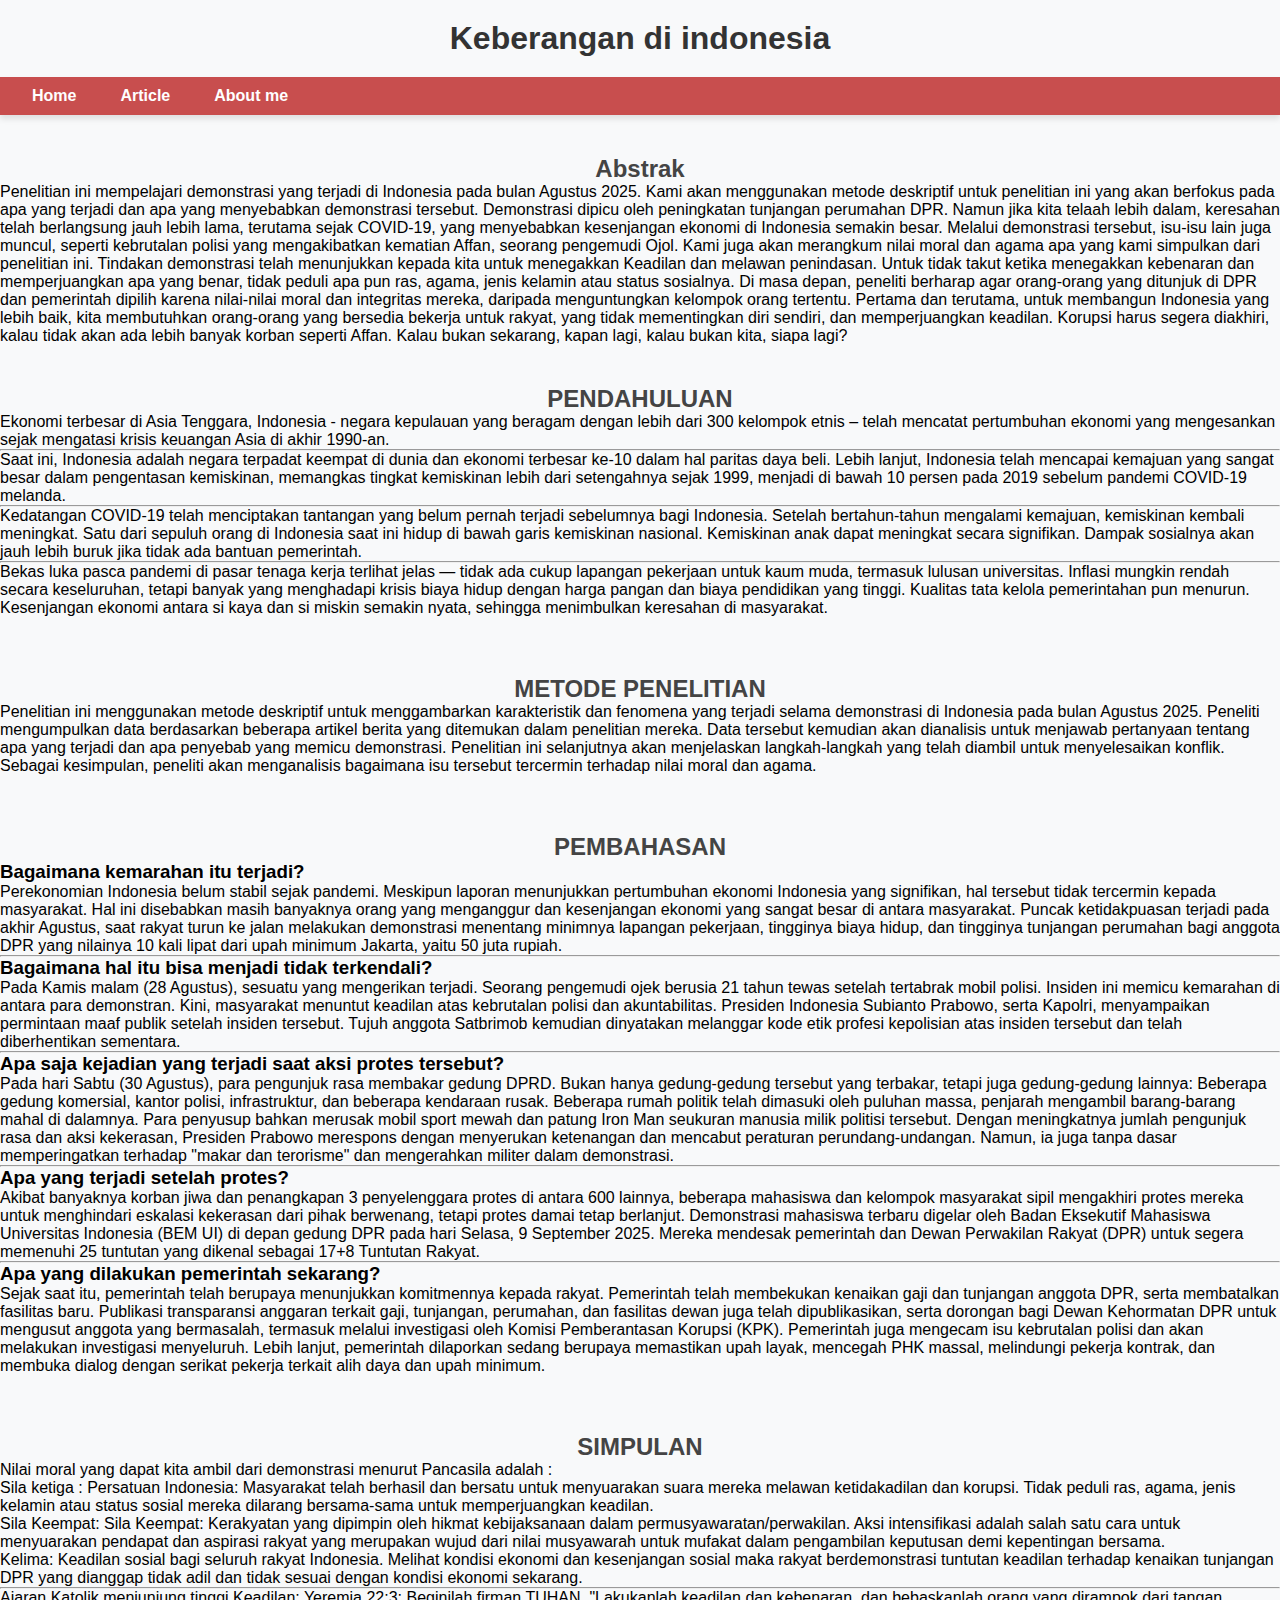
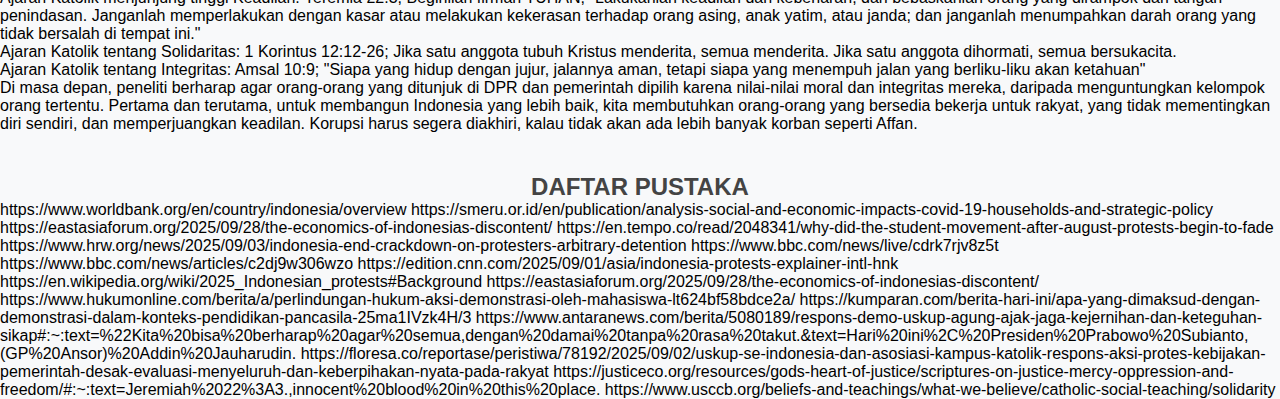
<file: artikel.html>
<!DOCTYPE html>
<html lang="en">
  <head>
    <meta charset="UTF-8" />
    <meta name="viewport" content="width=device-width, initial-scale=1.0" />
    <meta http-equiv="X-UA-Compatible" content="ie=edge" />
    <title>Home</title>
    <link rel="stylesheet" href="styles.css" />
  </head>

  <body>
    <h1 style ="text-align:centre">
      Keberangan di indonesia
    </h1>

    <nav class="navbar">
    </a>
    <ul>
      <li><a href="index.html">Home</a></li>
      <li><a href="artikel.html">Article</a></li>
      <li><a href="about.html">About me</a></li>
    </ul>
</nav>

    <h2 style ="text-align:centre"> Abstrak </h2>
    <p>Penelitian ini mempelajari demonstrasi yang terjadi di Indonesia pada bulan Agustus 2025. Kami akan menggunakan metode deskriptif untuk penelitian ini yang akan berfokus pada apa yang terjadi dan apa yang menyebabkan demonstrasi tersebut. Demonstrasi dipicu oleh peningkatan tunjangan perumahan DPR. Namun jika kita telaah lebih dalam, keresahan telah berlangsung jauh lebih lama, terutama sejak COVID-19, yang menyebabkan kesenjangan ekonomi di Indonesia semakin besar. Melalui demonstrasi tersebut, isu-isu lain juga muncul, seperti kebrutalan polisi yang mengakibatkan kematian Affan, seorang pengemudi Ojol. Kami juga akan merangkum nilai moral dan agama apa yang kami simpulkan dari penelitian ini. Tindakan demonstrasi telah menunjukkan kepada kita untuk menegakkan Keadilan dan melawan penindasan. Untuk tidak takut ketika menegakkan kebenaran dan memperjuangkan apa yang benar, tidak peduli apa pun ras, agama, jenis kelamin atau status sosialnya. Di masa depan, peneliti berharap agar orang-orang yang ditunjuk di DPR dan pemerintah dipilih karena nilai-nilai moral dan integritas mereka, daripada menguntungkan kelompok orang tertentu.  Pertama dan terutama, untuk membangun Indonesia yang lebih baik, kita membutuhkan orang-orang yang bersedia bekerja untuk rakyat, yang tidak mementingkan diri sendiri, dan memperjuangkan keadilan. Korupsi harus segera diakhiri, kalau tidak akan ada lebih banyak korban seperti Affan. Kalau bukan sekarang, kapan lagi, kalau bukan kita, siapa lagi?</p>
    <h2 style ="text-align:centre"> PENDAHULUAN </h2>
    <p>Ekonomi terbesar di Asia Tenggara, Indonesia - negara kepulauan yang beragam dengan lebih dari 300 kelompok etnis – telah mencatat pertumbuhan ekonomi yang mengesankan sejak mengatasi krisis keuangan Asia di akhir 1990-an.
    </p>
    <hr>
    <p>Saat ini, Indonesia adalah negara terpadat keempat di dunia dan ekonomi terbesar ke-10 dalam hal paritas daya beli. Lebih lanjut, Indonesia telah mencapai kemajuan yang sangat besar dalam pengentasan kemiskinan, memangkas tingkat kemiskinan lebih dari setengahnya sejak 1999, menjadi di bawah 10 persen pada 2019 sebelum pandemi COVID-19 melanda.
    </p>
    <hr>
    <p>Kedatangan COVID-19 telah menciptakan tantangan yang belum pernah terjadi sebelumnya bagi Indonesia. Setelah bertahun-tahun mengalami kemajuan, kemiskinan kembali meningkat. Satu dari sepuluh orang di Indonesia saat ini hidup di bawah garis kemiskinan nasional. Kemiskinan anak dapat meningkat secara signifikan. Dampak sosialnya akan jauh lebih buruk jika tidak ada bantuan pemerintah.        
    </p>
    <hr>
    <p>Bekas luka pasca pandemi di pasar tenaga kerja terlihat jelas — tidak ada cukup lapangan pekerjaan untuk kaum muda, termasuk lulusan universitas. Inflasi mungkin rendah secara keseluruhan, tetapi banyak yang menghadapi krisis biaya hidup dengan harga pangan dan biaya pendidikan yang tinggi. Kualitas tata kelola pemerintahan pun menurun. Kesenjangan ekonomi antara si kaya dan si miskin semakin nyata, sehingga menimbulkan keresahan di masyarakat.        
    </p>
    <br>
    <h2 style ="text-align:centre"> METODE PENELITIAN </h2>
    <p>Penelitian ini menggunakan metode deskriptif untuk menggambarkan karakteristik dan fenomena yang terjadi selama demonstrasi di Indonesia pada bulan Agustus 2025. Peneliti mengumpulkan data berdasarkan beberapa artikel berita yang ditemukan dalam penelitian mereka. Data tersebut kemudian akan dianalisis untuk menjawab pertanyaan tentang apa yang terjadi dan apa penyebab yang memicu demonstrasi. Penelitian ini selanjutnya akan menjelaskan langkah-langkah yang telah diambil untuk menyelesaikan konflik. Sebagai kesimpulan, peneliti akan menganalisis bagaimana isu tersebut tercermin terhadap nilai moral dan agama.
    </p>
    <br>
    <h2 style ="text-align:centre"> PEMBAHASAN </h2>
    <h3>Bagaimana kemarahan itu terjadi?</h3>
    <p>Perekonomian Indonesia belum stabil sejak pandemi. Meskipun laporan menunjukkan pertumbuhan ekonomi Indonesia yang signifikan, hal tersebut tidak tercermin kepada masyarakat. Hal ini disebabkan masih banyaknya orang yang menganggur dan kesenjangan ekonomi yang sangat besar di antara masyarakat. Puncak ketidakpuasan terjadi pada akhir Agustus, saat rakyat turun ke jalan melakukan demonstrasi menentang minimnya lapangan pekerjaan, tingginya biaya hidup, dan tingginya tunjangan perumahan bagi anggota DPR yang nilainya 10 kali lipat dari upah minimum Jakarta, yaitu 50 juta rupiah.
    </p>
    <hr>
    <h3>Bagaimana hal itu bisa menjadi tidak terkendali?</h3>
    <p>Pada Kamis malam (28 Agustus), sesuatu yang mengerikan terjadi. Seorang pengemudi ojek berusia 21 tahun tewas setelah tertabrak mobil polisi. Insiden ini memicu kemarahan di antara para demonstran. Kini, masyarakat menuntut keadilan atas kebrutalan polisi dan akuntabilitas. Presiden Indonesia Subianto Prabowo, serta Kapolri, menyampaikan permintaan maaf publik setelah insiden tersebut. Tujuh anggota Satbrimob kemudian dinyatakan melanggar kode etik profesi kepolisian atas insiden tersebut dan telah diberhentikan sementara.
    </p>
    <hr>
    <h3>Apa saja kejadian yang terjadi saat aksi protes tersebut?</h3>
    <p>Pada hari Sabtu (30 Agustus), para pengunjuk rasa membakar gedung DPRD. Bukan hanya gedung-gedung tersebut yang terbakar, tetapi juga gedung-gedung lainnya: Beberapa gedung komersial, kantor polisi, infrastruktur, dan beberapa kendaraan rusak. Beberapa rumah politik telah dimasuki oleh puluhan massa, penjarah mengambil barang-barang mahal di dalamnya. Para penyusup bahkan merusak mobil sport mewah dan patung Iron Man seukuran manusia milik politisi tersebut. Dengan meningkatnya jumlah pengunjuk rasa dan aksi kekerasan, Presiden Prabowo merespons dengan menyerukan ketenangan dan mencabut peraturan perundang-undangan. Namun, ia juga tanpa dasar memperingatkan terhadap "makar dan terorisme" dan mengerahkan militer dalam demonstrasi.
    </p>
    <hr>
    <h3>Apa yang terjadi setelah protes?</h3>
    <p>Akibat banyaknya korban jiwa dan penangkapan 3 penyelenggara protes di antara 600 lainnya, beberapa mahasiswa dan kelompok masyarakat sipil mengakhiri protes mereka untuk menghindari eskalasi kekerasan dari pihak berwenang, tetapi protes damai tetap berlanjut. Demonstrasi mahasiswa terbaru digelar oleh Badan Eksekutif Mahasiswa Universitas Indonesia (BEM UI) di depan gedung DPR pada hari Selasa, 9 September 2025. Mereka mendesak pemerintah dan Dewan Perwakilan Rakyat (DPR) untuk segera memenuhi 25 tuntutan yang dikenal sebagai 17+8 Tuntutan Rakyat.
    </p>
    <hr>
    <h3>Apa yang dilakukan pemerintah sekarang?</h3>
    <p>Sejak saat itu, pemerintah telah berupaya menunjukkan komitmennya kepada rakyat. Pemerintah telah membekukan kenaikan gaji dan tunjangan anggota DPR, serta membatalkan fasilitas baru. Publikasi transparansi anggaran terkait gaji, tunjangan, perumahan, dan fasilitas dewan juga telah dipublikasikan, serta dorongan bagi Dewan Kehormatan DPR untuk mengusut anggota yang bermasalah, termasuk melalui investigasi oleh Komisi Pemberantasan Korupsi (KPK). Pemerintah juga mengecam isu kebrutalan polisi dan akan melakukan investigasi menyeluruh. Lebih lanjut, pemerintah dilaporkan sedang berupaya memastikan upah layak, mencegah PHK massal, melindungi pekerja kontrak, dan membuka dialog dengan serikat pekerja terkait alih daya dan upah minimum.
    </p>
    <br>
    <h2 style ="text-align:centre"> SIMPULAN </h2>
    <p>Nilai moral yang dapat kita ambil dari demonstrasi menurut Pancasila adalah :
    </p>
    <ol>
        <li> Sila ketiga : Persatuan Indonesia: Masyarakat telah berhasil dan bersatu untuk menyuarakan suara mereka melawan ketidakadilan dan korupsi. Tidak peduli ras, agama, jenis kelamin atau status sosial mereka dilarang bersama-sama untuk memperjuangkan keadilan.</li>
        <li> Sila Keempat: Sila Keempat: Kerakyatan yang dipimpin oleh hikmat kebijaksanaan dalam permusyawaratan/perwakilan. Aksi intensifikasi adalah salah satu cara untuk menyuarakan pendapat dan aspirasi rakyat yang merupakan wujud dari nilai musyawarah untuk mufakat dalam pengambilan keputusan demi kepentingan bersama.</li>
        <li>  Kelima: Keadilan sosial bagi seluruh rakyat Indonesia. Melihat kondisi ekonomi dan kesenjangan sosial maka rakyat berdemonstrasi tuntutan keadilan terhadap kenaikan tunjangan DPR yang dianggap tidak adil dan tidak sesuai dengan kondisi ekonomi sekarang.</li>
    <ol>
    <hr>
    <ol>
        <li> Ajaran Katolik menjunjung tinggi Keadilan: Yeremia 22:3; Beginilah firman TUHAN, "Lakukanlah keadilan dan kebenaran, dan bebaskanlah orang yang dirampok dari tangan penindasan. Janganlah memperlakukan dengan kasar atau melakukan kekerasan terhadap orang asing, anak yatim, atau janda; dan janganlah menumpahkan darah orang yang tidak bersalah di tempat ini."</li>
        <li> Ajaran Katolik tentang Solidaritas: 1 Korintus 12:12-26; Jika satu anggota tubuh Kristus menderita, semua menderita. Jika satu anggota dihormati, semua bersukacita.</li>
        <li>  Ajaran Katolik tentang Integritas: Amsal 10:9; "Siapa yang hidup dengan jujur, jalannya aman, tetapi siapa yang menempuh jalan yang berliku-liku akan ketahuan"</li>
    <ol>
    <p>Di masa depan, peneliti berharap agar orang-orang yang ditunjuk di DPR dan pemerintah dipilih karena nilai-nilai moral dan integritas mereka, daripada menguntungkan kelompok orang tertentu.  Pertama dan terutama, untuk membangun Indonesia yang lebih baik, kita membutuhkan orang-orang yang bersedia bekerja untuk rakyat, yang tidak mementingkan diri sendiri, dan memperjuangkan keadilan. Korupsi harus segera diakhiri, kalau tidak akan ada lebih banyak korban seperti Affan.</p>
    
    <h2 style ="text-align:centre"> DAFTAR PUSTAKA </h2>
    <p>https://www.worldbank.org/en/country/indonesia/overview
        https://smeru.or.id/en/publication/analysis-social-and-economic-impacts-covid-19-households-and-strategic-policy
        https://eastasiaforum.org/2025/09/28/the-economics-of-indonesias-discontent/
        https://en.tempo.co/read/2048341/why-did-the-student-movement-after-august-protests-begin-to-fade
        https://www.hrw.org/news/2025/09/03/indonesia-end-crackdown-on-protesters-arbitrary-detention
        https://www.bbc.com/news/live/cdrk7rjv8z5t
        https://www.bbc.com/news/articles/c2dj9w306wzo
        https://edition.cnn.com/2025/09/01/asia/indonesia-protests-explainer-intl-hnk
        https://en.wikipedia.org/wiki/2025_Indonesian_protests#Background
        https://eastasiaforum.org/2025/09/28/the-economics-of-indonesias-discontent/
        https://www.hukumonline.com/berita/a/perlindungan-hukum-aksi-demonstrasi-oleh-mahasiswa-lt624bf58bdce2a/
        https://kumparan.com/berita-hari-ini/apa-yang-dimaksud-dengan-demonstrasi-dalam-konteks-pendidikan-pancasila-25ma1IVzk4H/3
        https://www.antaranews.com/berita/5080189/respons-demo-uskup-agung-ajak-jaga-kejernihan-dan-keteguhan-sikap#:~:text=%22Kita%20bisa%20berharap%20agar%20semua,dengan%20damai%20tanpa%20rasa%20takut.&text=Hari%20ini%2C%20Presiden%20Prabowo%20Subianto,(GP%20Ansor)%20Addin%20Jauharudin.
        https://floresa.co/reportase/peristiwa/78192/2025/09/02/uskup-se-indonesia-dan-asosiasi-kampus-katolik-respons-aksi-protes-kebijakan-pemerintah-desak-evaluasi-menyeluruh-dan-keberpihakan-nyata-pada-rakyat
        https://justiceco.org/resources/gods-heart-of-justice/scriptures-on-justice-mercy-oppression-and-freedom/#:~:text=Jeremiah%2022%3A3.,innocent%20blood%20in%20this%20place.
        https://www.usccb.org/beliefs-and-teachings/what-we-believe/catholic-social-teaching/solidarity
    </p>        


</body>



</html>
</file>
<file: styles.css>
/* Reset default styles */
* {
  margin: 0;
  padding: 0;
  box-sizing: border-box;
}

body {
  font-family: "Segoe UI", Tahoma, Geneva, Verdana, sans-serif;
  background-color: #f8f9fa;
}

/* Header Text */
h1 {
  padding: 20px;
  text-align: center;
  color: #333;
}

h2 {
  margin-top: 40px;
  text-align: center;
  color: #444;
}

/* Navbar Styles */
.navbar {
  display: flex;
  justify-content: space-between;
  align-items: center;
  background-color: #c84e4e;
  padding: 10px 20px;
  box-shadow: 0 4px 6px rgba(0, 0, 0, 0.1);
}

.navbar .logo {
  display: flex;
  align-items: center;
  text-decoration: none;
  color: #fff;
  font-size: 1.5rem;
}

.navbar .logo img {
  margin-right: 10px;
  border-radius: 50%;
}

.navbar ul {
  list-style: none;
  display: flex;
  gap: 20px;
}

.navbar ul li a {
  text-decoration: none;
  color: #fff;
  font-weight: bold;
  padding: 8px 12px;
  transition: background 0.3s ease, color 0.3s ease;
}

.navbar ul li a:hover {
  background-color:   background-color: #c84e4e;
;
  border-radius: 5px;
}
</file>
